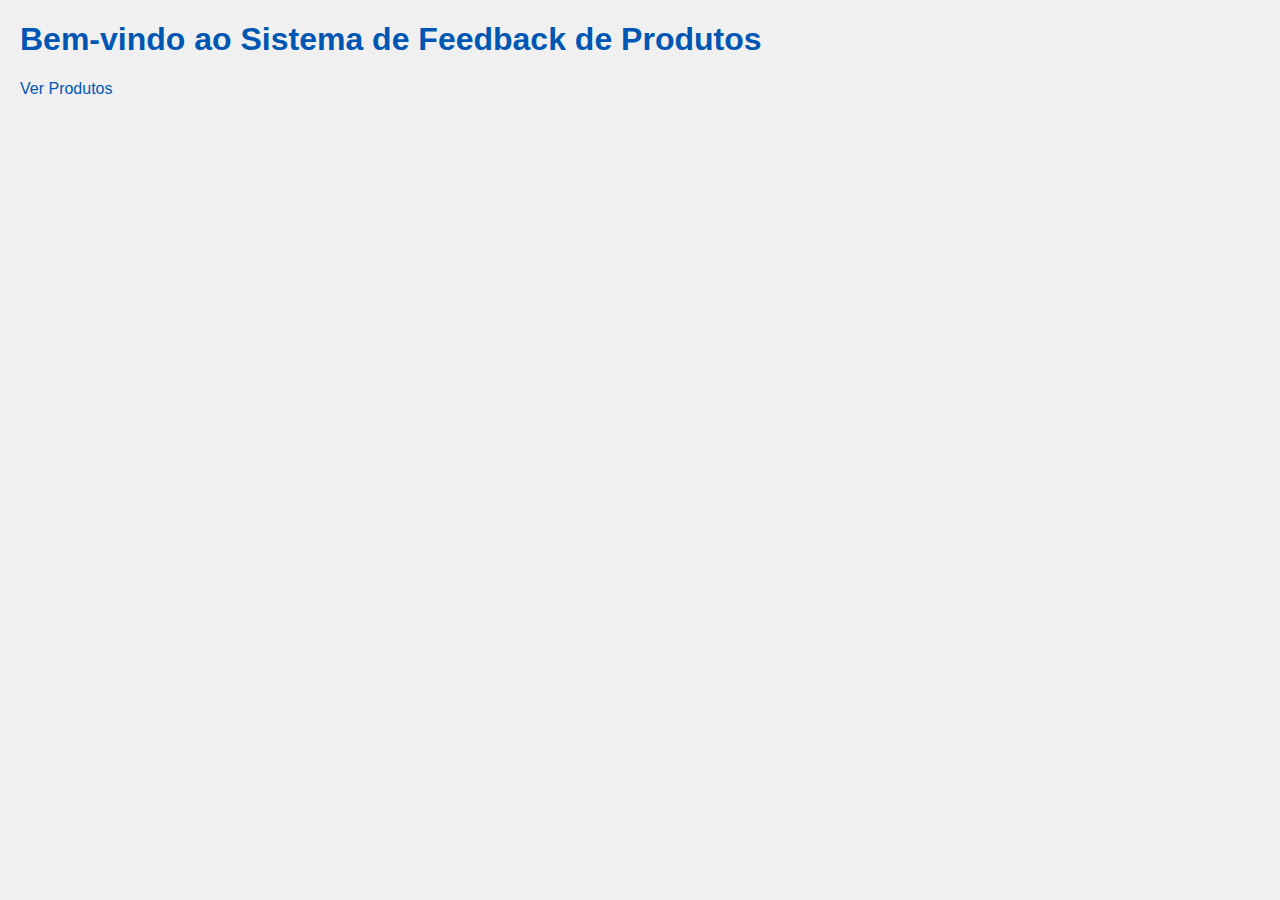
<file: target/SistemaFeedbackProdutos-1.0-SNAPSHOT/index.html>
<!DOCTYPE html>
<html lang="pt-br">
<head>
    <meta charset="UTF-8">
    <title>Sistema de Feedback de Produtos</title>
    <link rel="stylesheet" href="styles.css">
</head>
<body>
    <h1>Bem-vindo ao Sistema de Feedback de Produtos</h1>
    <a href="produtos.html">Ver Produtos</a>
</body>
</html>
</file>
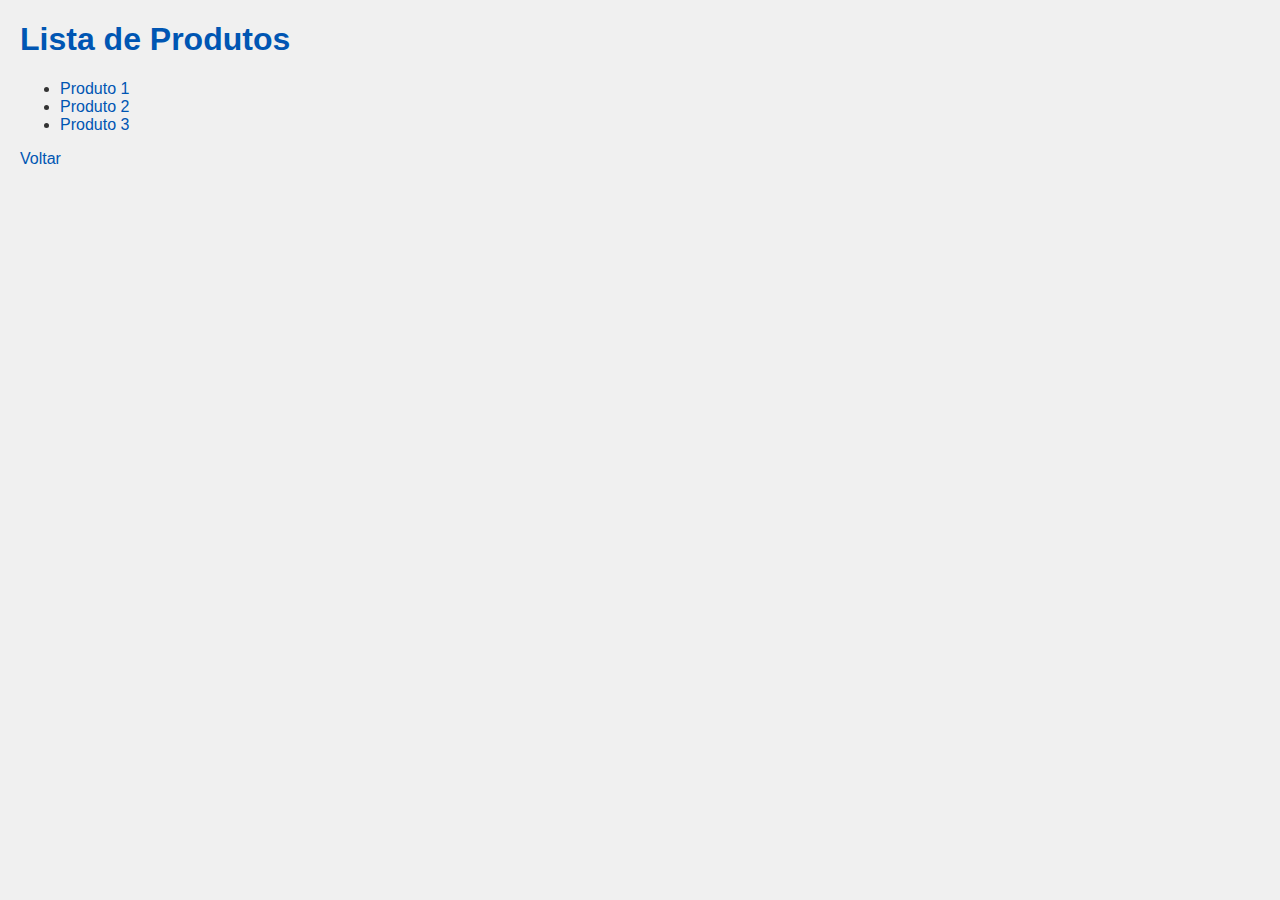
<file: target/SistemaFeedbackProdutos-1.0-SNAPSHOT/produtos.html>
<!DOCTYPE html>
<html lang="pt-br">
<head>
    <meta charset="UTF-8">
    <title>Lista de Produtos</title>
    <link rel="stylesheet" href="styles.css">
</head>
<body>
    <h1>Lista de Produtos</h1>
    <ul>
        <li><a href="produto1.jsp">Produto 1</a></li>
        <li><a href="produto2.jsp">Produto 2</a></li>
        <li><a href="produto3.jsp">Produto 3</a></li>
    </ul>
    <a href="index.html">Voltar</a>
</body>
</html>
</file>
<file: target/SistemaFeedbackProdutos-1.0-SNAPSHOT/styles.css>
body {
    font-family: Arial, sans-serif;
    background-color: #f0f0f0;
    color: #333;
    margin: 20px;
}

h1, h2, h3 {
    color: #0056b3;
}

a {
    color: #0056b3;
    text-decoration: none;
}

a:hover {
    text-decoration: underline;
}

form {
    margin-top: 20px;
}

label {
    display: block;
    margin-top: 10px;
}

input, textarea {
    margin-top: 5px;
    padding: 8px;
    width: 100%;
    max-width: 400px;
}

input[type="submit"] {
    background-color: #0056b3;
    color: white;
    border: none;
    padding: 10px 20px;
    cursor: pointer;
    margin-top: 10px;
}

input[type="submit"]:hover {
    background-color: #004494;
}

.hidden {
    display: none;
}

#successMessage {
    color: green;
    font-weight: bold;
    margin-top: 20px;
}
</file>
